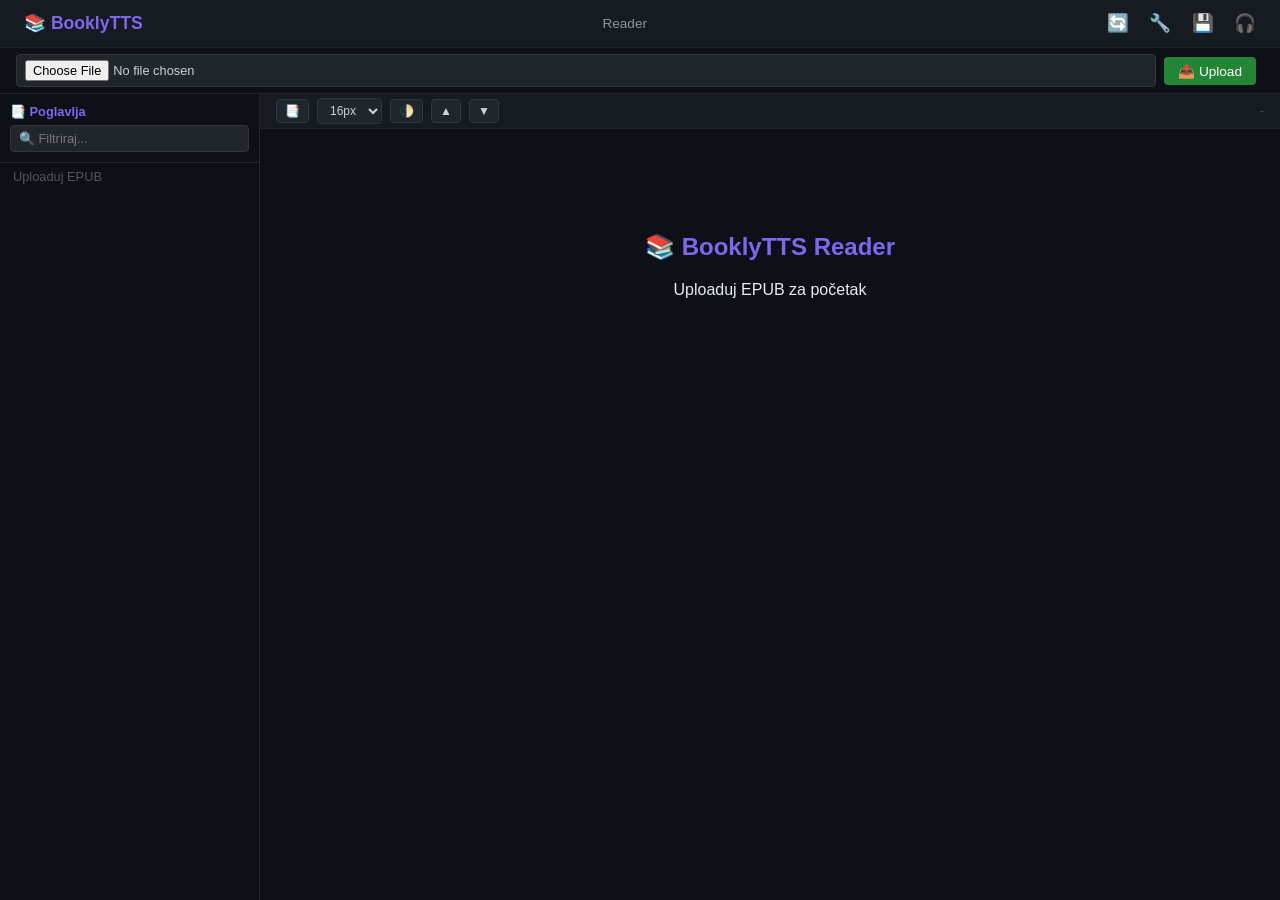
<file: app/templates/reader.html>
<!DOCTYPE html>
<html lang="hr">
<head>
    <meta charset="UTF-8"><meta name="viewport" content="width=device-width, initial-scale=1.0">
    <title>BooklyTTS Reader</title>
    <style>
        *{margin:0;padding:0;box-sizing:border-box}
        body{font-family:-apple-system,BlinkMacSystemFont,sans-serif;background:#0d1117;color:#e6edf3;height:100vh;display:flex;flex-direction:column}
        .header{display:flex;align-items:center;justify-content:space-between;padding:8px 16px;background:#161b22;border-bottom:1px solid #21262d;min-height:48px;z-index:100}
        .header a,.header button{color:#8b949e;text-decoration:none;background:none;border:none;cursor:pointer;font-size:1.1em;padding:4px 8px}
        .logo{color:#7b68ee!important;font-weight:bold}
        .upload-row{display:flex;gap:8px;padding:6px 16px;background:#0d1117;border-bottom:1px solid #21262d;align-items:center}
        .upload-row input[type=file]{flex:1;padding:5px 8px;background:#21262d;border:1px solid #30363d;border-radius:4px;color:#c9d1d9;font-size:0.8em}
        .btn{padding:6px 14px;border:none;border-radius:4px;cursor:pointer;font-size:0.85em}
        .btn-primary{background:#238636;color:white}
        .btn-sm{padding:4px 10px;font-size:0.8em;background:#21262d;color:#c9d1d9;border:1px solid #30363d;border-radius:4px;cursor:pointer}
        .btn-danger{background:#da3633;color:white;border:none}
        .main{display:flex;flex:1;overflow:hidden}
        .sidebar{width:260px;background:#0d1117;border-right:1px solid #21262d;display:flex;flex-direction:column;overflow:hidden;flex-shrink:0}
        .sidebar-header{padding:10px;border-bottom:1px solid #21262d}
        .sidebar-header h3{font-size:0.8em;color:#7b68ee;margin-bottom:6px}
        .sidebar-header input{width:100%;padding:5px 8px;background:#21262d;border:1px solid #30363d;border-radius:4px;color:white;font-size:0.8em}
        .chapter-list{flex:1;overflow-y:auto}
        .chapter-item{padding:6px 10px;cursor:pointer;font-size:0.8em;color:#8b949e;border-left:3px solid transparent}
        .chapter-item:hover{background:rgba(255,255,255,0.03);color:white}
        .chapter-item.active{border-left-color:#7b68ee;color:white;background:rgba(123,104,238,0.1)}
        .reader{flex:1;display:flex;flex-direction:column;overflow:hidden;min-width:0}
        .reader-toolbar{display:flex;gap:8px;align-items:center;padding:4px 16px;background:#161b22;border-bottom:1px solid #21262d;flex-shrink:0}
        .reader-toolbar button,.reader-toolbar select{background:#21262d;border:1px solid #30363d;color:#c9d1d9;padding:4px 8px;border-radius:4px;cursor:pointer;font-size:0.75em}
        .reader-content{flex:1;overflow-y:auto;padding:20px 28px;font-size:16px;line-height:1.8}
        .reader-content h2{color:#7b68ee;margin:16px 0 8px}
        .reader-content p{margin:8px 0}
        .welcome{text-align:center;padding:60px 20px}
        .tts-bar{position:fixed;bottom:0;left:0;right:0;background:#161b22;border-top:2px solid #7b68ee;z-index:200;padding:8px 16px;box-shadow:0 -4px 20px rgba(0,0,0,0.6);display:none}
        .tts-bar-header{display:flex;justify-content:space-between;align-items:center;margin-bottom:4px}
        .tts-bar-close{background:none;border:none;color:#f85149;cursor:pointer;font-size:0.9em}
        .tts-row{display:flex;gap:8px;align-items:center;flex-wrap:wrap;margin-bottom:4px}
        .tts-row select{padding:4px 8px;background:#21262d;color:white;border:1px solid #30363d;border-radius:4px;font-size:0.8em}
        .tts-row input[type=range]{width:50px}
        .tts-actions{display:flex;gap:4px;flex-wrap:wrap;margin-bottom:4px}
        .tts-info{display:flex;gap:16px;font-size:0.7em;color:#8b949e;flex-wrap:wrap}
        .search-row{display:flex;gap:4px;align-items:center}
        .search-row input{flex:1;padding:4px 8px;background:#21262d;border:1px solid #30363d;border-radius:4px;color:white;font-size:0.8em}
        .sidebar-overlay{display:none;position:fixed;top:0;left:0;right:0;bottom:0;background:rgba(0,0,0,0.5);z-index:150}
        @media(max-width:768px){.sidebar{position:fixed;top:48px;left:0;bottom:0;z-index:160;display:none}.sidebar.open{display:flex}.sidebar-overlay.active{display:block}.reader-content{padding:12px}}
    </style>
</head>
<body>
<div class="header">
    <div><a href="/" class="logo">📚 BooklyTTS</a></div>
    <div id="book-title" style="font-size:0.85em;color:#8b949e;">Reader</div>
    <div>
        <button onclick="resetAll()" title="Reset" style="color:#f85149;">🔄</button>
        <a href="/rules" title="Pravila">🔧</a>
        <a href="/convert" title="Konverter">💾</a>
        <button onclick="toggleTTS()" title="TTS">🎧</button>
        <button onclick="toggleSidebar()" style="display:none" id="sidebar-toggle-btn">📑</button>
    </div>
</div>

<div class="upload-row">
    <input type="file" id="epub-file" accept=".epub">
    <button class="btn btn-primary" onclick="document.getElementById('epub-file').click()">📤 Upload</button>
    <span id="upload-status" style="font-size:0.75em;color:#8b949e;"></span>
</div>

<div class="sidebar-overlay" id="sidebar-overlay" onclick="closeSidebar()"></div>

<div class="main">
    <div class="sidebar" id="sidebar">
        <div class="sidebar-header">
            <h3>📑 Poglavlja</h3>
            <button onclick="closeSidebar()" style="display:none;float:right;background:none;border:none;color:#f85149;cursor:pointer;font-size:1em" class="sidebar-close-btn">✕</button>
            <input type="text" id="chapter-search" placeholder="🔍 Filtriraj..." oninput="filterChapters()">
        </div>
        <div class="chapter-list" id="chapter-list"><div class="chapter-item" style="color:#555;">Uploaduj EPUB</div></div>
    </div>
    <div class="reader">
        <div class="reader-toolbar">
            <button onclick="toggleSidebar()">📑</button>
            <select id="font-size" onchange="changeFontSize(this.value)">
                <option value="14">14px</option><option value="16" selected>16px</option>
                <option value="18">18px</option><option value="20">20px</option><option value="24">24px</option>
            </select>
            <button onclick="toggleTheme()">🌓</button>
            <button onclick="prevPage()">▲</button>
            <button onclick="nextPage()">▼</button>
            <span id="page-info" style="font-size:0.75em;color:#555;"></span>
            <span id="progress-text" style="margin-left:auto;font-size:0.75em;color:#555;">-</span>
        </div>
        <div class="reader-content" id="reader-content">
            <div class="welcome"><h2>📚 BooklyTTS Reader</h2><p>Uploaduj EPUB za početak</p></div>
        </div>
    </div>
</div>

<div class="tts-bar" id="tts-bar">
    <div class="tts-bar-header">
        <span style="font-weight:bold;color:#7b68ee;font-size:0.85em;">🎧 TTS Kontrola</span>
        <button class="tts-bar-close" onclick="toggleTTS()">✕ Zatvori</button>
    </div>
    <div class="search-row">
        <input type="text" id="sentence-search" placeholder="🔍 Rečenica...">
        <button class="btn-sm" onclick="searchSentence()">Traži</button>
        <span id="search-result" style="font-size:0.7em;color:#8b949e;"></span>
    </div>
    <div class="tts-row">
        <select id="tts-voice">
            <option value="hr-HR-GabrijelaNeural" selected>Gabrijela</option>
            <option value="hr-HR-SreckoNeural">Srecko</option>
            <option value="bs-BA-VesnaNeural">Vesna</option>
            <option value="bs-BA-GoranNeural">Goran</option>
        </select>
        <span>⚡ <span id="rate-val">1.0x</span></span>
        <input type="range" id="rate-slider" min="0.5" max="2.0" step="0.1" value="1.0" oninput="updateRate(this.value)">
    </div>
    <div class="tts-actions">
        <button class="btn btn-primary" id="btn-play" onclick="ttsPlay()">▶️ Play</button>
        <button class="btn-sm" id="btn-pause" onclick="ttsPause()" style="display:none;">⏸️</button>
        <button class="btn-sm btn-danger" id="btn-stop" onclick="ttsStop()" style="display:none;">⏹️ Stop</button>
        <button class="btn-sm" id="btn-restart" onclick="ttsRestart()" style="display:none;">↩️ Početak</button>
        <button class="btn-sm" onclick="ttsPrev()">⏮️</button>
        <button class="btn-sm" onclick="ttsNext()">⏭️</button>
    </div>
    <div class="tts-info">
        <span id="info-chapter">Pogl: -</span>
        <span id="info-chunk">Chunk: -</span>
        <span id="info-time">0:00</span>
    </div>
</div>

<script>
// ========== VARIJABLE ==========
let allChapters=[],currentIdx=0,epubFile=null,ttsJob=null,stopFlag=false,rate=1.0,paused=false,audio=null;
let timeStart=0,timeInterval=null,preloadQueue=[];
const isMobile=window.innerWidth<768;
if(isMobile){document.getElementById('sidebar-toggle-btn').style.display='inline-block';document.querySelectorAll('.sidebar-close-btn').forEach(b=>b.style.display='inline-block')}

// ========== STATE PERZISTENCIJA ==========
function saveState(){
    const state={
        chapter:currentIdx,
        fontSize:document.getElementById('font-size').value,
        theme:document.body.style.background==='#fff'?'light':'dark',
        rate:rate,
        voice:document.getElementById('tts-voice').value
    };
    localStorage.setItem('booklytts_state',JSON.stringify(state));
}
function restoreState(){
    try{
        const s=JSON.parse(localStorage.getItem('booklytts_state'));
        if(s){
            if(s.fontSize){document.getElementById('font-size').value=s.fontSize;document.getElementById('reader-content').style.fontSize=s.fontSize+'px'}
            if(s.theme==='light'){document.body.style.background='#fff';document.body.style.color='#24292f'}
            if(s.rate){rate=s.rate;document.getElementById('rate-val').textContent=s.rate+'x';document.getElementById('rate-slider').value=s.rate}
            if(s.voice)document.getElementById('tts-voice').value=s.voice;
        }
    }catch(e){}
}
function resetAll(){
    if(confirm('Resetovati sve? Ovo će obrisati uploadovanu knjigu i sva podešavanja.')){
        localStorage.removeItem('booklytts_state');
        location.reload();
    }
}
setInterval(saveState,5000);

// ========== UPLOAD ==========
document.getElementById('epub-file').addEventListener('change',async function(){
    const f=this.files[0];if(!f)return;
    document.getElementById('upload-status').textContent='⏳...';
    const fd=new FormData();fd.append('epub_file',f);
    try{
        const r=await fetch('/upload-epub',{method:'POST',body:fd});const d=await r.json();
        if(d.success){
            epubFile=d.filename;allChapters=d.chapters;
            document.getElementById('book-title').textContent=d.metadata.title;
            document.getElementById('upload-status').textContent='✅ '+d.chapter_count+' pogl.';
            document.querySelector('.welcome').style.display='none';
            renderChapters();
            const savedChapter=JSON.parse(localStorage.getItem('booklytts_state')||'{}').chapter||0;
            loadChapter(savedChapter);
            saveState();
        }else{document.getElementById('upload-status').textContent='❌ '+d.error}
    }catch(e){document.getElementById('upload-status').textContent='❌ Greška'}
});

// ========== POGLAVLJA ==========
function renderChapters(){
    document.getElementById('chapter-list').innerHTML=allChapters.map((c,i)=>
        `<div class="chapter-item${i===currentIdx?' active':''}" onclick="loadChapter(${i});if(isMobile)closeSidebar()" id="ch-${i}">${i+1}. ${c.title||'Pogl.'+(i+1)}</div>`).join('');
}
function filterChapters(){
    const q=document.getElementById('chapter-search').value.toLowerCase();
    document.querySelectorAll('.chapter-item').forEach(el=>el.style.display=el.textContent.toLowerCase().includes(q)?'':'none');
}
function loadChapter(i){
    currentIdx=i;if(!allChapters[i])return;
    const c=allChapters[i];
    document.getElementById('reader-content').innerHTML=`<h2>${c.title||'Poglavlje '+(i+1)}</h2>`+(c.text||'').split('\n\n').filter(p=>p.trim()).map(p=>`<p>${p}</p>`).join('');
    document.getElementById('progress-text').textContent=Math.round((i+1)/allChapters.length*100)+'%';
    document.querySelectorAll('.chapter-item').forEach(el=>el.classList.remove('active'));
    const a=document.getElementById('ch-'+i);if(a)a.classList.add('active');
    saveState();
}
function prevPage(){document.getElementById('reader-content').scrollBy({top:-400,behavior:'smooth'})}
function nextPage(){document.getElementById('reader-content').scrollBy({top:400,behavior:'smooth'})}
function toggleSidebar(){const s=document.getElementById('sidebar'),o=document.getElementById('sidebar-overlay');s.classList.toggle('open');o.classList.toggle('active')}
function closeSidebar(){document.getElementById('sidebar').classList.remove('open');document.getElementById('sidebar-overlay').classList.remove('active')}
function changeFontSize(s){document.getElementById('reader-content').style.fontSize=s+'px';saveState()}
function toggleTheme(){const b=document.body;b.style.background=b.style.background==='#fff'?'#0d1117':'#fff';b.style.color=b.style.color==='#24292f'?'#e6edf3':'#24292f';saveState()}
function updateRate(v){rate=parseFloat(v);document.getElementById('rate-val').textContent=v+'x';if(audio)audio.playbackRate=rate;saveState()}
function toggleTTS(){const b=document.getElementById('tts-bar');b.style.display=b.style.display==='block'?'none':'block'}

// ========== PRETRAGA ==========
async function searchSentence(){
    const q=document.getElementById('sentence-search').value.trim();if(!q)return;
    document.getElementById('search-result').textContent='🔍...';
    try{
        const r=await fetch('/find-sentence',{method:'POST',headers:{'Content-Type':'application/json'},body:JSON.stringify({sentence:q,epub_filename:epubFile})});
        const d=await r.json();
        document.getElementById('search-result').textContent=d.found?'✅ Pogl.'+(d.chapter_idx+1):'❌ Nije pronađeno';
        if(d.found)loadChapter(d.chapter_idx);
    }catch(e){document.getElementById('search-result').textContent='❌ Greška'}
}

// ========== TTS ==========
function startTimer(){timeStart=Date.now();timeInterval=setInterval(()=>{const e=Math.floor((Date.now()-timeStart)/1000);document.getElementById('info-time').textContent=`${Math.floor(e/60)}:${String(e%60).padStart(2,'0')}`},1000)}
function stopTimer(){if(timeInterval){clearInterval(timeInterval);timeInterval=null}}

async function ttsPlay(){
    if(!allChapters.length){alert('Uploaduj EPUB!');return}
    stopFlag=false;paused=false;preloadQueue=[];
    document.getElementById('btn-play').style.display='none';
    document.getElementById('btn-pause').style.display='inline-block';
    document.getElementById('btn-stop').style.display='inline-block';
    document.getElementById('btn-restart').style.display='inline-block';
    document.getElementById('btn-pause').textContent='⏸️';
    document.getElementById('info-chapter').textContent='Pogl: '+(currentIdx+1)+'/'+allChapters.length;
    startTimer();
    saveState();
    try{
        const r=await fetch('/stream-start',{method:'POST',headers:{'Content-Type':'application/json'},body:JSON.stringify({chapter:currentIdx,voice:document.getElementById('tts-voice').value,epub_filename:epubFile})});
        const d=await r.json();
        if(d.job_id){ttsJob=d.job_id;preloadAndPlay()}
        else{resetBtns();stopTimer()}
    }catch(e){resetBtns();stopTimer()}
}

async function preloadAndPlay(){
    if(stopFlag||!ttsJob)return;
    for(let i=0;i<3;i++){if(stopFlag)return;
        try{
            const r=await fetch('/stream-next/'+ttsJob);const ct=r.headers.get('content-type')||'';
            if(ct.includes('audio')){
                const blob=await r.blob();
                preloadQueue.push({url:URL.createObjectURL(blob),ch:parseInt(r.headers.get('X-Ch')||currentIdx),ck:parseInt(r.headers.get('X-Ck')||0)+1,ckTot:parseInt(r.headers.get('X-CkTot')||1),chTot:parseInt(r.headers.get('X-ChTot')||allChapters.length)});
            }else{const d=await r.json();if(d.finished){preloadQueue.push({done:true});break}}
        }catch(e){break}
    }
    if(preloadQueue.length>0)playFromQueue(0);
}
function playFromQueue(idx){
    if(stopFlag||idx>=preloadQueue.length)return;
    const item=preloadQueue[idx];
    if(item.done){resetBtns();stopTimer();if(currentIdx<allChapters.length-1)setTimeout(()=>{ttsStop();loadChapter(currentIdx+1);setTimeout(ttsPlay,500)},2000);return}
    if(audio){audio.pause();audio.src='';audio.load();audio=null}
    audio=new Audio(item.url);audio.playbackRate=rate;audio.play();
    document.getElementById('info-chapter').textContent=`Pogl: ${item.ch+1}/${item.chTot}`;
    document.getElementById('info-chunk').textContent=`Chunk: ${item.ck}/${item.ckTot}`;
    audio.onended=()=>{if(!stopFlag&&!paused){if(idx===preloadQueue.length-2)loadMoreChunks();playFromQueue(idx+1)}};
    if(idx===0)setTimeout(loadMoreChunks,1000);
}
async function loadMoreChunks(){
    if(stopFlag||!ttsJob)return;
    for(let i=0;i<2;i++){if(stopFlag)return;
        try{
            const r=await fetch('/stream-next/'+ttsJob);const ct=r.headers.get('content-type')||'';
            if(ct.includes('audio')){const blob=await r.blob();preloadQueue.push({url:URL.createObjectURL(blob),ch:parseInt(r.headers.get('X-Ch')||currentIdx),ck:parseInt(r.headers.get('X-Ck')||0)+1,ckTot:parseInt(r.headers.get('X-CkTot')||1),chTot:parseInt(r.headers.get('X-ChTot')||allChapters.length)})}
            else{const d=await r.json();if(d.finished){preloadQueue.push({done:true});return}}
        }catch(e){return}
    }
}
function ttsPause(){if(!audio)return;if(paused){audio.play();paused=false;document.getElementById('btn-pause').textContent='⏸️';startTimer()}else{audio.pause();paused=true;document.getElementById('btn-pause').textContent='▶️';stopTimer()}}
function ttsStop(){stopFlag=true;ttsJob=null;if(audio){audio.pause();audio.src='';audio.load();audio=null}preloadQueue.forEach(p=>{if(p.url)URL.revokeObjectURL(p.url)});preloadQueue=[];resetBtns();stopTimer()}
function ttsRestart(){ttsStop();setTimeout(ttsPlay,300)}
function ttsNext(){if(currentIdx<allChapters.length-1){ttsStop();loadChapter(currentIdx+1);setTimeout(ttsPlay,300)}}
function ttsPrev(){if(currentIdx>0){ttsStop();loadChapter(currentIdx-1);setTimeout(ttsPlay,300)}}
function resetBtns(){document.getElementById('btn-play').style.display='inline-block';document.getElementById('btn-pause').style.display='none';document.getElementById('btn-stop').style.display='none';document.getElementById('btn-restart').style.display='none'}

// ========== KEYBOARD ==========
document.addEventListener('keydown',function(e){
    if(e.target.tagName==='INPUT'||e.target.tagName==='TEXTAREA')return;
    if(e.key==='ArrowRight')ttsNext();if(e.key==='ArrowLeft')ttsPrev();
    if(e.key===' '){e.preventDefault();if(ttsJob&&!stopFlag)ttsPause();else ttsPlay()}
});

// ========== INIT ==========
restoreState();
</script>
</body>
</html>
</file>
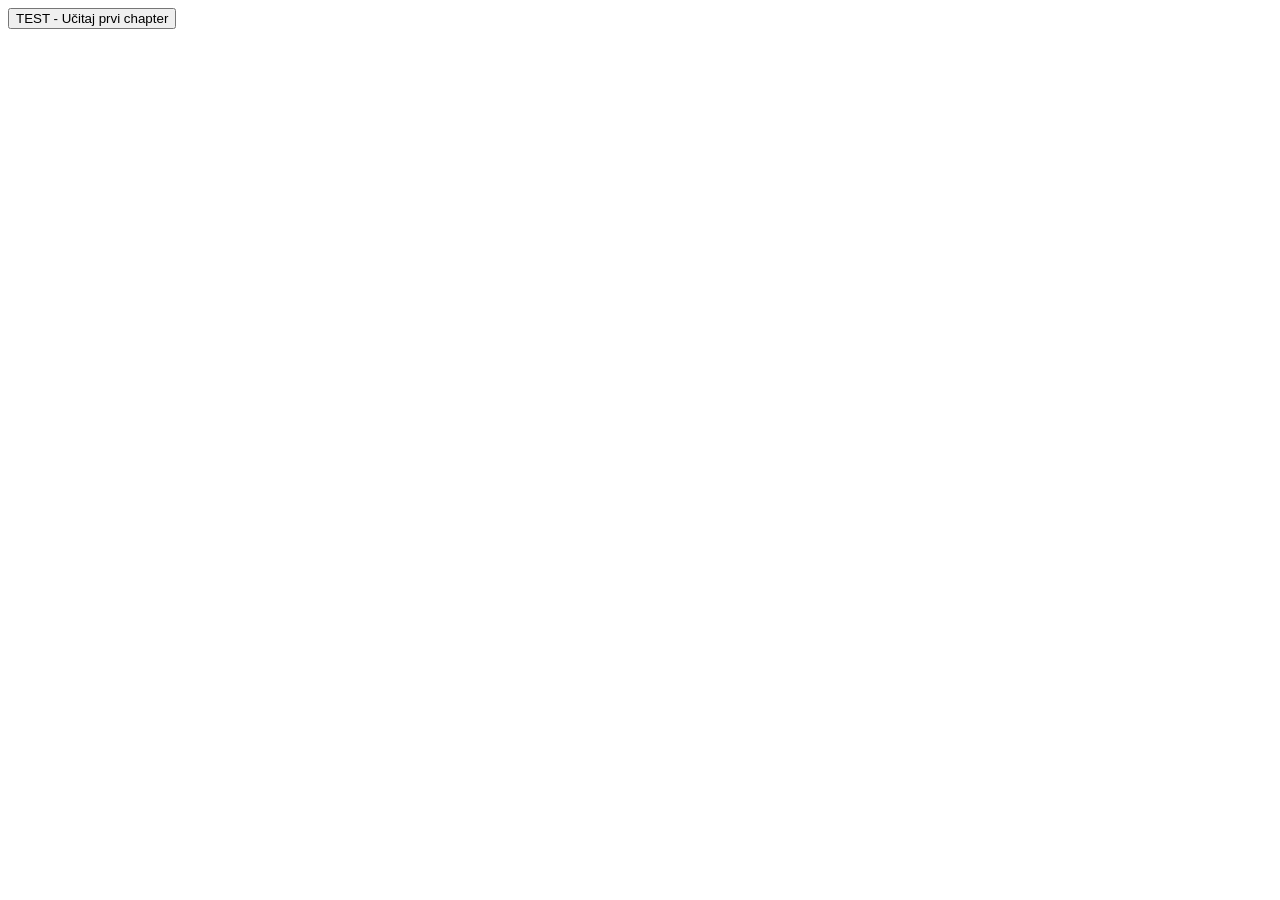
<file: app/templates/test.html>
<!DOCTYPE html>
<html>
<head><meta charset="UTF-8"><title>TEST</title></head>
<body>
    <button onclick="test()">TEST - Učitaj prvi chapter</button>
    <div id="out"></div>
    <script>
    async function test(){
        document.getElementById('out').textContent='Učitavam...';
        const r=await fetch('/get-chapters');
        const d=await r.json();
        const c=d.chapters[0];
        document.getElementById('out').innerHTML=
            '<h2>'+c.title+'</h2>'+
            '<p>'+c.text.substring(0,2000)+'</p>';
    }
    </script>
</body>
</html>
</file>
